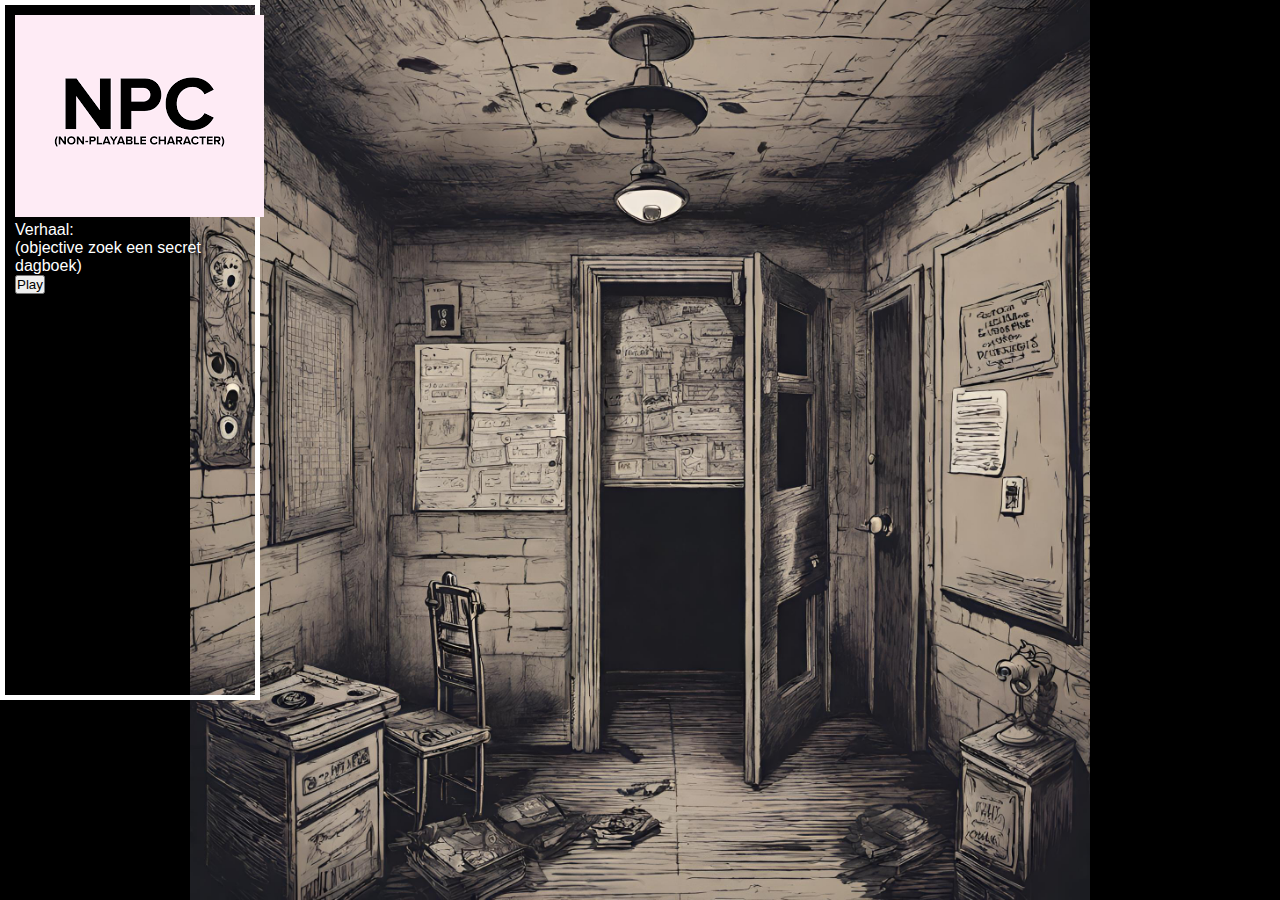
<file: p1.html>
<!DOCTYPE html>
<html lang="en">

<head>
    <meta charset="UTF-8">
    <meta name="viewport" content="width=device-width, initial-scale=1.0">
    <link rel="stylesheet" href="./css/p1.css">
    <title>Escape-Room</title>
</head>

<body>
    <!-- zoek een object op de img(dagboek) wanneer je met de muis langs het (dagboek) gaat dan krijg je cursor: pointer. Als je klikt krijg je een woordpuzzel, heb je het goed dan voltooi je het level -->
    <div class="bg-container">
        <div class="npc-border">
            <img src="/img/npc.jpg" alt="NPC / discription">
            <article><p>Verhaal:<br> (objective zoek een secret dagboek)</p></article>
            <button class="p1">Play</button>
        </div>
    </div>

    <script src="/Js/main.js"></script>
</body>

</html>
</file>
<file: css/p1.css>
* {
    margin: 0;
    padding: 0;
    font-family:'Franklin Gothic Medium', 'Arial Narrow', Arial, sans-serif;
}

body, html {
    height: 100%;
    margin: 0;
    background-color: black;
    color: white;
  }
  
.bg-container{
    /* The image used */
    background-image: url("/img/darkroom.jpg");
    /* Full height */
    height: 100%; 
    /* Center and scale the image nicely */
    background-position: center;
    background-repeat: no-repeat;
    background-size: contain;
    margin: auto;
  }

.npc-border {
    border: 5px solid white;
    width: 18%;
    height: 670px;
    padding: 10px;
}
</file>
